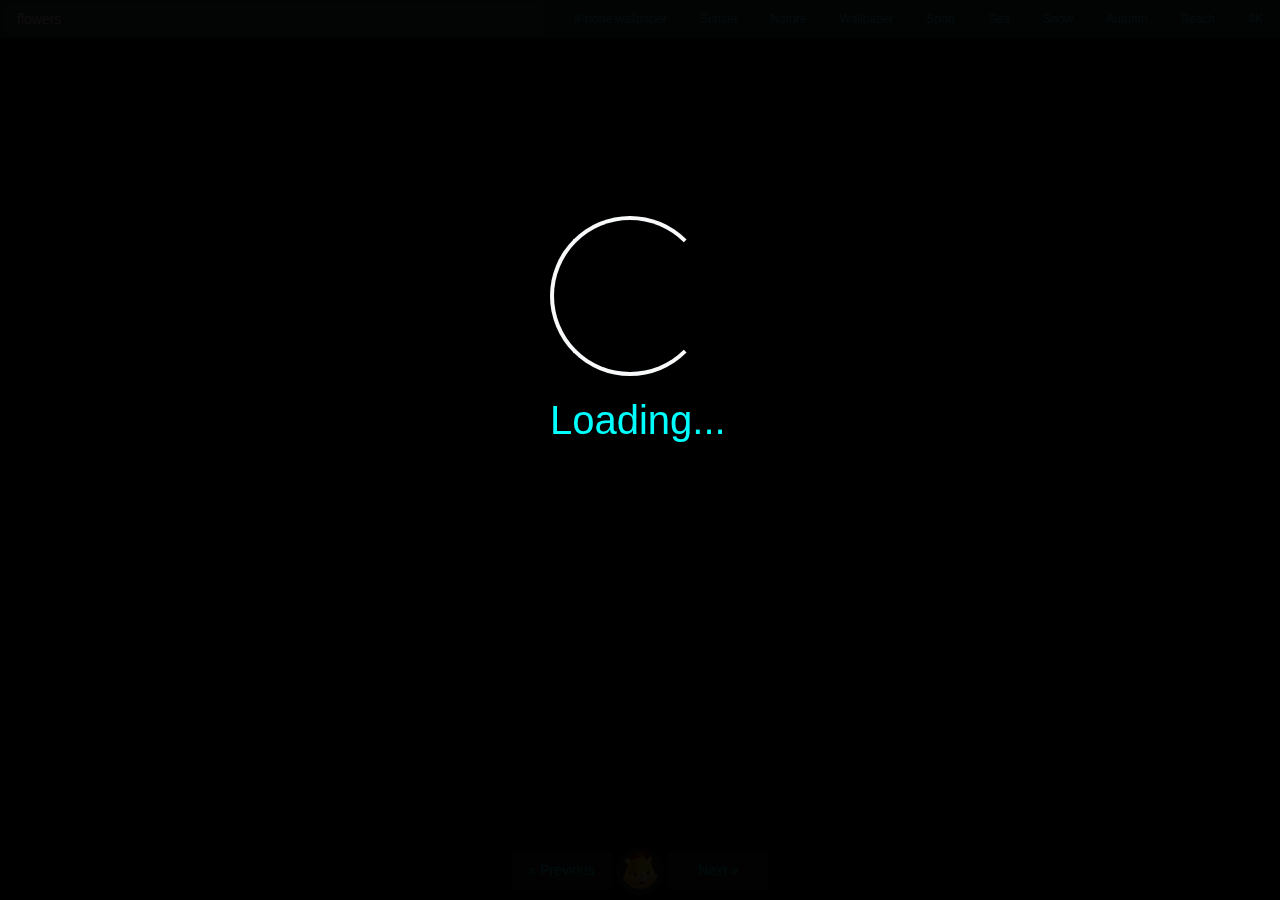
<file: index.htm>
<html>

<head>
	<title>FotoSearch: Provide awesome and high quality photos</title>
	<meta name="description" content="FotoSearch: Provide awesome and high quality photos">
	<meta name="viewport" content="width=device-width, initial-scale=1.0">
	<meta http-equiv="cache-control" content="max-age=0" />
	<meta http-equiv="cache-control" content="no-cache" />
	<meta http-equiv="expires" content="0" />
	<meta http-equiv="expires" content="Tue, 01 Jan 1980 1:00:00 GMT" />
	<meta http-equiv="pragma" content="no-cache" />
	<link rel="shortcut icon" href="logo.png" type="image/x-icon">
	<link rel="stylesheet" href="bootstrap/bootstrap4.min.css">
	<link rel="stylesheet" href="bootstrap/tether.min.css">
	<link rel="stylesheet" href="main.css">
	<link rel="stylesheet" href="bootstrap/bootstrap-slider.min.css">
</head>

<body class="">
	<div class='container-fluid'>
		<div class="row bg-dark fixed-top" style="text-align: center; padding:3px 0px 3px 20px;">
			<input class="navbar-toggler col col-md-5" type='text' id='txtsearch' value='flowers' style="font-size:14px;">
			<div class="col col-md-7 btn-group">
				<span class="btn">iPhone wallpaper</span>
				<span class="btn d-none d-md-block">Sunset</span>
				<span class="btn d-none d-md-block">Nature</span>
				<span class="btn d-none d-md-block">Wallpaper</span>
				<span class="btn d-none d-md-block">Sport</span>
				<span class="btn d-none d-md-block">Sea</span>
				<span class="btn">Snow</span>
				<span class="btn">Autumn</span>
				<span class="btn">Beach</span>
				<span class="btn d-none d-md-block">4K</span>
			</div>
		</div>
		<!--<div id='formsearch' class='navbar navbar-fixed-top row'>
			<div class='nav-item col-10'><input class="form-control-lg navbar-toggler" type='text' id='txtsearch'
					value='flowers'></div>
			<div class='nav-item col-2'><span class="">About</span></div>
		</div>-->
		<div class='row'>
			<div id='searchresult' class='col'></div>
		</div>

		<div class='fixed-bottom row' id='footer'>
			<div class='col'>
				<input class="form-control-lg navbar-toggler" type='button' id='btprev' value='&laquo; Previous'>
				<span id='logo'><a class="nav-link link" target='_blank'
						href='https://sites.google.com/view/crx/home#h.2dnt0f78wwke'>&nbsp;</a></span>
				<input class="form-control-lg navbar-toggler" type='button' id='btnext' value='Next &raquo;'>
				<!-- <p style='font-size:12px;color:lime;line-height:15px;margin-top:5px;'>PhotoFinder&copy; is a product of
					<a class='nav-link link' href='mailto:myhoangthanh@yahoo.com'>HTCom</a>. PhotoFinder&copy; queries
					data from multiple resources. We don't store anything on our server.<br>Copyright 2021 as partner of
					<a class='link nav-link' target='_blank' href='https://thanhdnh.github.io/photo/'>Photo Comment</a>
				</p> -->
			</div>
		</div>
	</div>

	<div id='loading'>
		<div></div><br>
		<div class="spinner-border text-light" role="status" style="width:160px; height:160px;">
			<span class="sr-only">Loading...</span>
		</div>
		<h1 class="loading_title">Loading...</h1>
	</div>
	<div id='image_show'>
		<p class="navbar"><a id='btdownload' target="_blank" class="nav nav-link" download="alternate-filename.png">Download</a>&nbsp;|&nbsp;
			<span class="nav nav-link" id='btclose'>Close</span><br></p>
		<img id='img_viewer' style='height:100%;'>
		<input id="img_zoom" data-slider-id='ex1Slider' type="text" data-slider-min="0" data-slider-max="100"
			data-slider-step="1" data-slider-value="100" />
	</div>

	<script src='jquery.min.js'></script>
	<script src='bootstrap/tether.min.js'></script>
	<script src='bootstrap/bootstrap.min.js'></script>
	<script src='bootstrap/bootstrap-slider.min.js'></script>
	<script src='photofinder.js'></script>
</body>

</html>
</file>
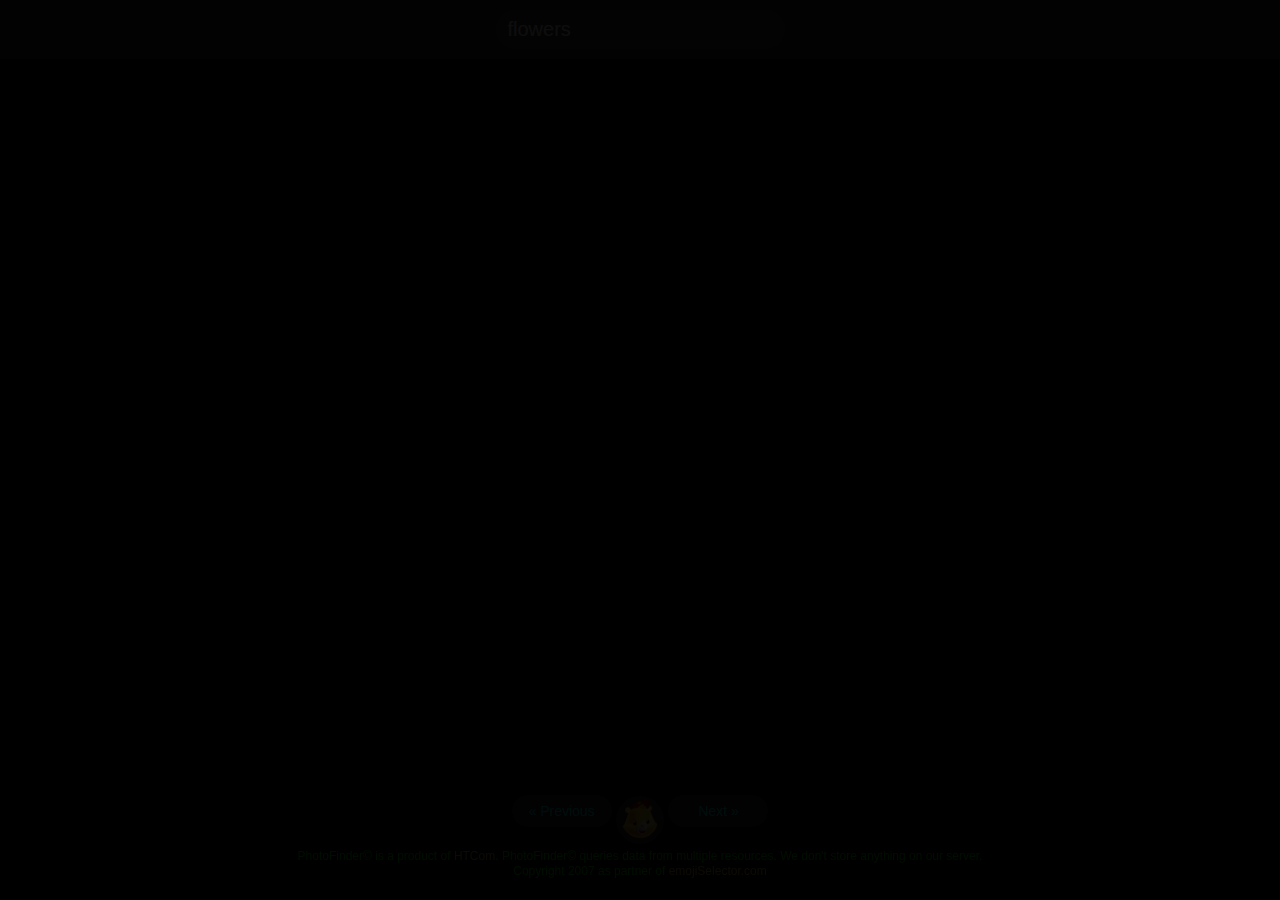
<file: extension.html>
<html>
<head>
	<title>PhotoFinder: search high quality photo by topics and use them for social networks</title>
	<meta name="description" content="PhotoFinder is a tool that allows you search all high quality photos by many search topics. PhotoFinder is a product of HTCom and cooperates with emojiSelector."> 
	<meta name="viewport" content="width=device-width, initial-scale=1.0">
	<meta http-equiv="cache-control" content="max-age=0" />
	<meta http-equiv="cache-control" content="no-cache" />
	<meta http-equiv="expires" content="0" />
	<meta http-equiv="expires" content="Tue, 01 Jan 1980 1:00:00 GMT" />
	<meta http-equiv="pragma" content="no-cache" />
	<link rel="shortcut icon" href="logo.png" type="image/x-icon">
	<link rel="stylesheet" href="bootstrap/bootstrap.min.css">
	<link rel="stylesheet" href="bootstrap/tether.min.css">
	<link rel="stylesheet" href="main.css">
	<link rel="stylesheet" href="bootstrap/bootstrap-slider.min.css">
</head>
<body class="rtl" style='min-width:500px'>
	<div class='container-fluid'>
		<div id='formsearch' class='navbar-fixed-top row'>
			<div class='col-md'><input class="form-control-lg navbar-toggler" type='text' id='txtsearch' value='flowers'></div>
		</div>
		<div class='row'>
			<div id='searchresult' class='col-md'></div>
		</div>
	</div>
	<div class='container-fluid'>
		<div class='navbar-fixed-bottom row' id='footer'>
			<div class='col-md'>
				<input class="form-control-lg navbar-toggler" type='button' id='btprev' value='&laquo; Previous'>
				<span id='logo'><a class="nav-link link"  target='_blank' href='http://www.emojiselector.com'>&nbsp;</a></span>
				<input class="form-control-lg navbar-toggler" type='button' id='btnext' value='Next &raquo;'>
				<p style='font-size:12px;color:lime;line-height:15px;margin-top:5px;'>PhotoFinder&copy; is a product of <a class='nav-link link' href='mailto:myhoangthanh@yahoo.com'>HTCom</a>. PhotoFinder&copy; queries data from multiple resources. We don't store anything on our server.<br>Copyright 2007 as partner of <a class='link nav-link' target='_blank' href='http://www.emojiselector.com'>emojiSelector.com</a></p>
			</div>
		</div>
	</div>
	
	<div id='loading'><div></div></div>
	<div id='image_show'>
		<p><span id='btdownload'><a class="nav-link link" download="alternate-filename.png">Download</a></span> | <span class="nav-link link" id='btclose'>Close</span><br></p>
		<img id='img_viewer' style='height:100%;'>
		<input id="img_zoom" data-slider-id='ex1Slider' type="text" data-slider-min="0" data-slider-max="100" data-slider-step="1" data-slider-value="100"/>
	</div>
	
	<script src='jquery.min.js'></script>
	<script src='bootstrap/tether.min.js'></script>
	<script src='bootstrap/bootstrap.min.js'></script>
	<script src='bootstrap/bootstrap-slider.min.js'></script>
	<script src='photofinder.js'></script>
</body>
</html>
</file>
<file: main.css>
*::-webkit-scrollbar,
*::-webkit-scrollbar-track,
*::-webkit-scrollbar-button,
div::-webkit-scrollbar {
  width: 5px !important;
  height: 5px !important;
  background-color: rgb(50, 50, 50) !important;
  border: none !important;
}
*::-webkit-scrollbar-thumb {
  width:5px !important;
  background: rgb(0, 107, 134) !important;
  border: none !important;
}
*::-webkit-scrollbar-button {
  display: none !important;
}

html, body{
	background-color: black;
}

#btsearch:hover, #btprev:hover, #btnext:hover{
	color:#43eaff;
}
#logo{
	width:48px;
	height:48px;
	display:inline-block;
	background-image:url('logo.png');
	border-radius:30px;
	background-size:42px 42px;
	background-color:gray;
	padding:3px;
	background-repeat:no-repeat;
	background-origin:content-box;
	cursor:pointer;
}
#logo:hover{
	background-color:orange;
}
#formsearch{
	text-align:center;
	padding:5px;
	margin-bottom:10px;
	background-color:rgb(50, 50, 50);
	color:white;
}
.bg-dark{
	background-color:rgb(50, 50, 50);
}
#footer{
	padding:0px 5px 5px 5px;
	margin-top:10px;
	text-align:center;
	color:white;
}
#footer input{
	margin-top:0px;
	font-size: 14px;
	width:100px;
}#footer input:focus{
	outline:none;
}
#footer input, #footer span{
	background-color:rgb(50,50,50, .9);
}
#txtsearch{
	background-color:rgba(255, 255, 255, .1);
	color:white;
	border:none;
}
#txtsearch:focus{
	background-color:rgba(255, 255, 255, 0.8);
	color:black;
	border:none;
}
#formsearch{
	padding:10px;
}
#searchresult{
	text-align:center;
	margin-top:80px;
	margin-bottom:120px;
}
#searchresult img{
	height:150px;
	/*border:1px #6e6e6e solid;*/
	border-radius:5px;
	margin:10px 0px;
	cursor:pointer;
	opacity:.8;
}

#image_show{
	text-align:center;
	position:fixed;
	width:100%;
	height:100%;
	background-color:rgba(0, 0, 0, 0.95);
	top:0px;
	left:0px;
	visibility:hidden;
	z-index:9990;
}

#image_show span{
	font-size:10pt;
	cursor:pointer;
	color:white;
}

#image_show p{
	position:fixed;
	top:0px;
	right:5px;
	z-index:9998;
	color:white;
	padding:0px 10px;
}

#btdownload a:link, #btdownload a:visited, #btdownload a:hover{
	color:white !important;
}

#image_show span:hover, #btdownload a:hover{
	text-decoration:underline !important;
}

#searchresult img:hover{
	opacity:1;
	border-color:rgb(224, 0, 224);
	transform: scale(1.1);
}
#footer span a{
	display:inline-block;
	width:100%;
	height:100%;
}
#loading{
	position:fixed;
	top:0px;
	left:0px;
	width:100%;
	height:100%;
	background-color:rgba(0, 0, 0, .95);
	z-index:9999;
	padding:15% calc(50% - 90px);
}
/* #loading div{
	width:376px;
	height:376px;
	background-origin:content-box;
	background-image:url('loading.gif');
	background-repeat:no-repeat;
	background-size:189px 191px;
	image-rendering:optimizeQuality;
	padding:0px;
	opacity:.7;opacity: .8;
} */

#img_zoom{
	position:fixed;
	bottom:5px;
	right:0px;
	padding:0px;
	width:100%;
}
#ex1Slider .slider-selection {
	background: #BABABA;
}
#ex1Slider{
	position:fixed;
	width:98%;
	left:5px;
	bottom:0px;
	margin:0px 10px;
	opacity: .7;
}
.loading_title{
	color:aqua;
	margin-top: 20px;
}
.btn{color:#43eaff; font-size: 12px;}
.btn:hover{color:antiquewhite;}
#btdownload, #btclose{
	background-color:#0c54c1;
	padding:3px 5px;
	text-align: center;
	border-radius: 3px;
	font-size: 12px !important;
	color:white !important;
}
#btdownload:hover, #btclose:hover{
	text-decoration: underline !important;
	cursor: pointer;
}
#footer input{color:aqua;}
</file>
